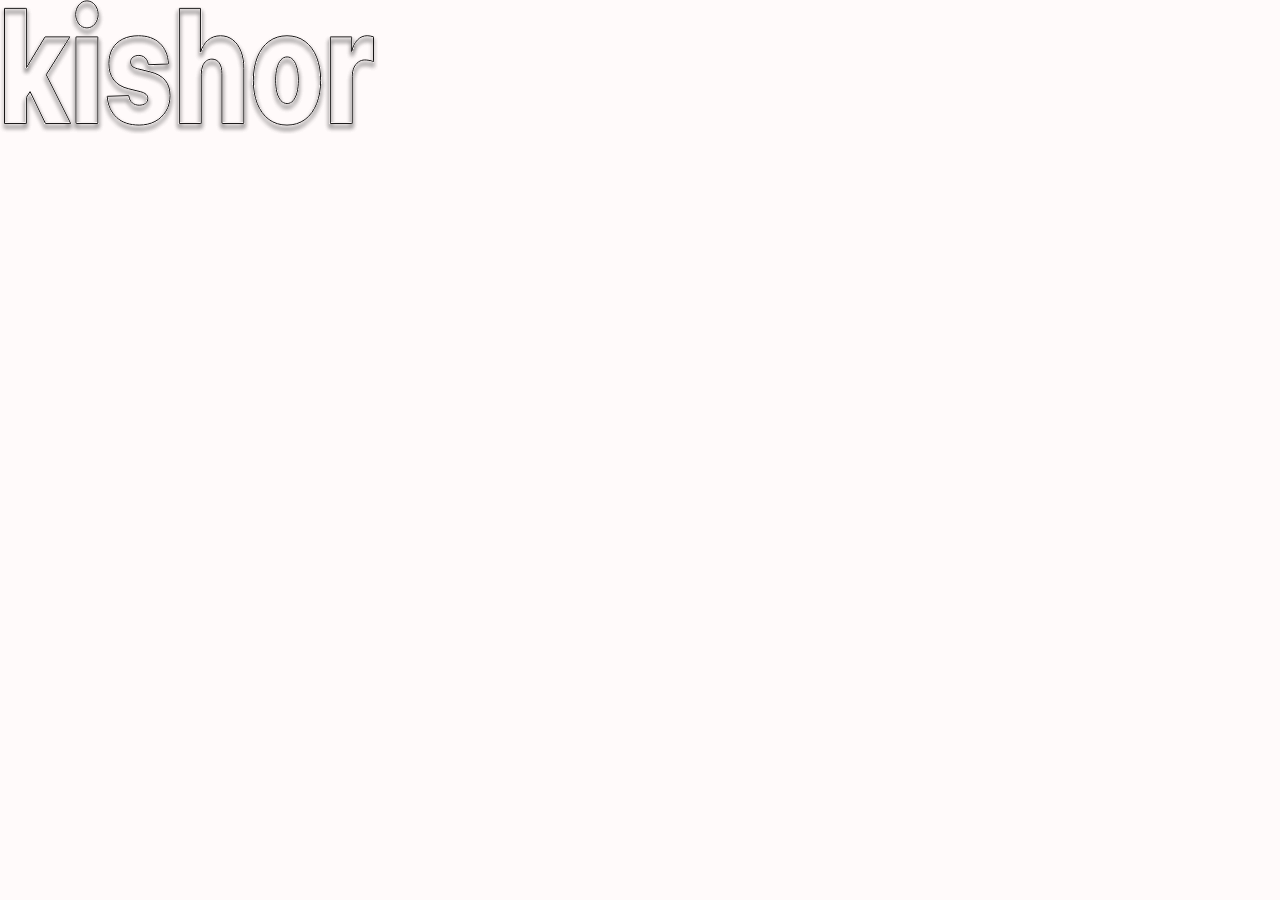
<file: frames.html>
<!DOCTYPE html>
<html lang="en">
<head>
    <meta charset="UTF-8">
    <meta name="viewport" content="width=device-width, initial-scale=1.0">
    <title>Document</title>
    <link rel="stylesheet" href="frames.css">
</head>
<body>
    <svg width="378" height="134" viewBox="0 0 378 134" fill="none" xmlns="http://www.w3.org/2000/svg">
        <g filter="url(#filter0_ddd_1_5)">
        <path d="M330.366 122.969V123.469H330.866H351.762H352.262V122.969V76.5043C352.262 73.141 352.809 70.2414 353.886 67.7926C354.995 65.2983 356.495 63.3868 358.378 62.0352L358.38 62.0335C360.289 60.6474 362.422 59.9562 364.795 59.9562C366.016 59.9562 367.412 60.0828 368.988 60.3397L368.99 60.3399C370.59 60.5961 371.853 60.9399 372.796 61.3612L373.5 61.6759V60.9047V37.2268V36.8814L373.177 36.7592C372.259 36.4118 371.272 36.1623 370.217 36.0089C369.168 35.8194 368.144 35.724 367.146 35.724C363.41 35.724 360.136 37.1799 357.344 40.0528C354.771 42.6672 352.888 46.5146 351.664 51.5464V37.3939V36.8939H351.164H330.866H330.366V37.3939V122.969Z" stroke="#171515"/>
        <path d="M257.351 103.766L257.352 103.769C260.058 110.45 263.912 115.692 268.924 119.468L268.927 119.471C273.98 123.219 280.013 125.085 287.001 125.085C293.989 125.085 300.009 123.219 305.034 119.47L305.035 119.469C310.076 115.692 313.93 110.45 316.609 103.767C319.315 97.0479 320.661 89.2754 320.661 80.46C320.661 71.6081 319.315 63.8353 316.609 57.1525C313.931 50.4333 310.076 45.1908 305.034 41.4505C300.01 37.6641 293.99 35.7797 287.001 35.7797C280.012 35.7797 273.978 37.6644 268.925 41.4505C263.912 45.1909 260.058 50.4333 257.351 57.1523L257.351 57.1532C254.673 63.8357 253.341 71.6082 253.341 80.46C253.341 89.275 254.673 97.047 257.351 103.766ZM296.987 92.5336L296.986 92.5372C296.087 96.0551 294.79 98.7618 293.119 100.691C291.469 102.594 289.482 103.526 287.129 103.526C284.686 103.526 282.626 102.589 280.923 100.686C279.224 98.7571 277.9 96.0511 276.973 92.5353C276.074 89.0198 275.622 84.9408 275.622 80.2928C275.622 75.5698 276.075 71.4538 276.973 67.9388C277.9 64.4233 279.224 61.7174 280.922 59.7883C282.626 57.8849 284.686 56.9477 287.129 56.9477C289.482 56.9477 291.469 57.8803 293.119 59.7836C294.79 61.7125 296.087 64.4192 296.986 67.937L296.987 67.9406C297.914 71.4547 298.381 75.57 298.381 80.2928C298.381 84.9406 297.914 89.019 296.987 92.5336Z" stroke="#171515"/>
        <path d="M200.757 123.469H201.257V122.969V74.1665C201.285 70.9431 201.749 68.2234 202.631 65.9938C203.544 63.7592 204.789 62.0767 206.353 60.9163L206.356 60.9145C207.946 59.7197 209.777 59.1205 211.867 59.1205C215.071 59.1205 217.521 60.3824 219.276 62.9164C221.048 65.4754 221.95 69.0748 221.922 73.7714V73.7744V122.969V123.469H222.422H243.318H243.818V122.969L243.818 68.4281C243.818 68.4279 243.818 68.4276 243.818 68.4273C243.847 61.9168 242.9 56.2063 240.963 51.3066C239.057 46.4116 236.359 42.5985 232.856 39.896C229.344 37.1492 225.218 35.7796 220.499 35.7796C215.489 35.7796 211.224 37.3022 207.734 40.3606L207.733 40.362C204.473 43.2433 202.092 47.1663 200.573 52.103V8.86891V8.36891H200.073H179.861H179.361V8.86891V122.969V123.469H179.861H200.757Z" stroke="#171515"/>
        <path d="M167.966 64.023L168.481 64.005L168.448 63.4914C167.9 54.9245 165.027 48.1474 159.789 43.215C154.546 38.2403 147.403 35.7797 138.421 35.7797C132.435 35.7797 127.214 36.8679 122.773 39.0628C118.329 41.2592 114.893 44.4463 112.478 48.6195C110.06 52.7598 108.877 57.7352 108.906 63.5234C108.877 70.1436 110.494 75.6428 113.794 79.9826L113.795 79.9843C117.101 84.295 122.114 87.2222 128.774 88.8013C128.774 88.8016 128.775 88.8018 128.776 88.802L140.224 91.6421L140.225 91.6425C142.923 92.3019 144.837 93.2035 146.029 94.3091L146.029 94.3092L146.035 94.3145C147.199 95.3597 147.807 96.7598 147.835 98.5671C147.807 100.568 147.021 102.149 145.465 103.352C143.892 104.569 141.829 105.198 139.233 105.198C136.367 105.198 134.053 104.41 132.251 102.867C130.456 101.33 129.317 99.0748 128.874 96.043L128.809 95.6011L128.363 95.6155L107.723 96.2841L107.193 96.3013L107.241 96.8291C108.02 105.4 111.14 112.28 116.627 117.428L116.63 117.43C122.158 122.551 129.684 125.085 139.147 125.085C145.085 125.085 150.38 123.882 155.019 121.462L155.021 121.461C159.658 119.005 163.315 115.563 165.983 111.139C168.687 106.704 170.044 101.505 170.073 95.5606L170.073 95.5559C170.044 89.23 168.396 84.0926 165.084 80.1935C161.804 76.3 156.826 73.5471 150.208 71.8965L150.207 71.8962L137.563 68.7775C134.837 68.044 133.031 67.0939 132.046 65.9804C131.076 64.8516 130.604 63.5241 130.631 61.9718L130.631 61.9643L130.631 61.9567C130.604 59.9581 131.36 58.4028 132.908 57.2387C134.519 56.0489 136.476 55.4435 138.806 55.4435C140.582 55.4435 142.116 55.8346 143.424 56.6007L143.431 56.6043L143.437 56.6077C144.784 57.3455 145.876 58.3807 146.714 59.7214L146.714 59.7215L146.718 59.7265C147.555 61.0299 148.074 62.5335 148.265 64.2474L148.317 64.7076L148.78 64.6915L167.966 64.023Z" stroke="#171515"/>
        <path d="M75.9484 122.969V123.469H76.4484H97.3445H97.8445V122.969V37.3939V36.8939H97.3445H76.4484H75.9484V37.3939V122.969ZM78.9681 23.9505L78.9704 23.9532C81.1605 26.5772 83.8162 27.9213 86.9178 27.9213C90.0468 27.9213 92.704 26.578 94.8674 23.9507L94.8676 23.9505C97.0558 21.2903 98.1436 18.0925 98.1436 14.3845C98.1436 10.7136 97.0557 7.5527 94.8676 4.9299C92.7056 2.26697 90.0487 0.903412 86.9178 0.903412C83.8139 0.903412 81.1581 2.26825 78.9692 4.92857C76.7803 7.55163 75.692 10.713 75.692 14.3845C75.692 18.0925 76.7798 21.2903 78.9681 23.9505Z" stroke="#171515"/>
        <path d="M26.3961 67.5359V8.86891V8.36891H25.8961H5H4.5V8.86891V122.969V123.469H5H25.8961H26.3961V122.969V97.4244L30.0664 91.6317L45.3165 123.186L45.4529 123.469H45.7666H69.9104H70.721L70.3572 122.744L46.2359 74.7183L69.3943 37.6589L69.8723 36.8939H68.9703H45.2966H45.0141L44.8683 37.1359L26.5537 67.5359H26.3961Z" stroke="#171515"/>
        </g>
        <defs>
        <filter id="filter0_ddd_1_5" x="0" y="0.403412" width="378" height="133.181" filterUnits="userSpaceOnUse" color-interpolation-filters="sRGB">
        <feFlood flood-opacity="0" result="BackgroundImageFix"/>
        <feColorMatrix in="SourceAlpha" type="matrix" values="0 0 0 0 0 0 0 0 0 0 0 0 0 0 0 0 0 0 127 0" result="hardAlpha"/>
        <feOffset dy="4"/>
        <feGaussianBlur stdDeviation="2"/>
        <feComposite in2="hardAlpha" operator="out"/>
        <feColorMatrix type="matrix" values="0 0 0 0 0 0 0 0 0 0 0 0 0 0 0 0 0 0 0.25 0"/>
        <feBlend mode="normal" in2="BackgroundImageFix" result="effect1_dropShadow_1_5"/>
        <feColorMatrix in="SourceAlpha" type="matrix" values="0 0 0 0 0 0 0 0 0 0 0 0 0 0 0 0 0 0 127 0" result="hardAlpha"/>
        <feOffset dy="4"/>
        <feGaussianBlur stdDeviation="2"/>
        <feComposite in2="hardAlpha" operator="out"/>
        <feColorMatrix type="matrix" values="0 0 0 0 0 0 0 0 0 0 0 0 0 0 0 0 0 0 0.25 0"/>
        <feBlend mode="normal" in2="effect1_dropShadow_1_5" result="effect2_dropShadow_1_5"/>
        <feColorMatrix in="SourceAlpha" type="matrix" values="0 0 0 0 0 0 0 0 0 0 0 0 0 0 0 0 0 0 127 0" result="hardAlpha"/>
        <feOffset dy="4"/>
        <feGaussianBlur stdDeviation="2"/>
        <feComposite in2="hardAlpha" operator="out"/>
        <feColorMatrix type="matrix" values="0 0 0 0 0 0 0 0 0 0 0 0 0 0 0 0 0 0 0.25 0"/>
        <feBlend mode="normal" in2="effect2_dropShadow_1_5" result="effect3_dropShadow_1_5"/>
        <feBlend mode="normal" in="SourceGraphic" in2="effect3_dropShadow_1_5" result="shape"/>
        </filter>
        </defs>
        </svg>
        
</body>
</html>
</file>
<file: frames.css>
*{
    margin:0px;
    padding:0px;
    box-sizing: border-box;

}
body{
    background-color: rgb(22, 22, 22);
    animation:color 5s linear forwards;
}
@keyframes color{
    0%{
        stroke-dashoffset: 0%;
    }
    100%{
        stroke-dashoffset: 100%;
        background-color:rgb(255, 250, 250);
    }
}
svg path:nth-child(1){
    stroke-dasharray: 279px;
    stroke-dashoffset: 279px;
    animation: name 5s linear forwards;

}


svg path:nth-child(2){
    stroke-dasharray: 252px;
    stroke-dashoffset: 252px;
    animation: name 5s linear forwards;
}
svg path:nth-child(3){
    stroke-dasharray: 492px;
    stroke-dashoffset: 492;
    animation: name 5s linear forwards;
}

svg path:nth-child(4){
    stroke-dasharray: 400px;
    stroke-dashoffset: 400px;
    animation: name 5s linear forwards;
}
svg path:nth-child(5){
    stroke-dasharray: 218px;
    stroke-dashoffset:218 ;
    animation: name 5s linear forwards;
}
svg path:nth-child(6){
    stroke-dasharray: 471.1px;
    stroke-dashoffset: 469.8px;
    animation: name 5s linear forwards;
    
    
}
@keyframes name{
    0%{
        
        stroke-dashoffset: 0px;


    }
    
    100%{
        
        stroke-dashoffset: 100%;
        stroke-dasharray: 0px;
        background-color: chartreuse;
    }
}






/*
.b{
    background-color: antiquewhite;
    height: 100px;
    width: 100px;
    border-radius: 50%;
    animation: test 5s infinite;
    position: relative;


}
@keyframes test{
    0%{
        top:0%;
        left:0%;
        background-color:white;
        

    }
25%{
    top:0px;
    left:700px;
    width:300px
    background-color: brown;
    }

    50%{

        top:500px;
        left:700px;
        width:700px;
   
   background-color: aquamarine;
   
    }
    75%{
        top:500px;
      left:0px;
      background-color: chartreuse;
    }

    100%{
       top:0px;
       left:0%;
       background-color: azure;
    }

}
    */
</file>
